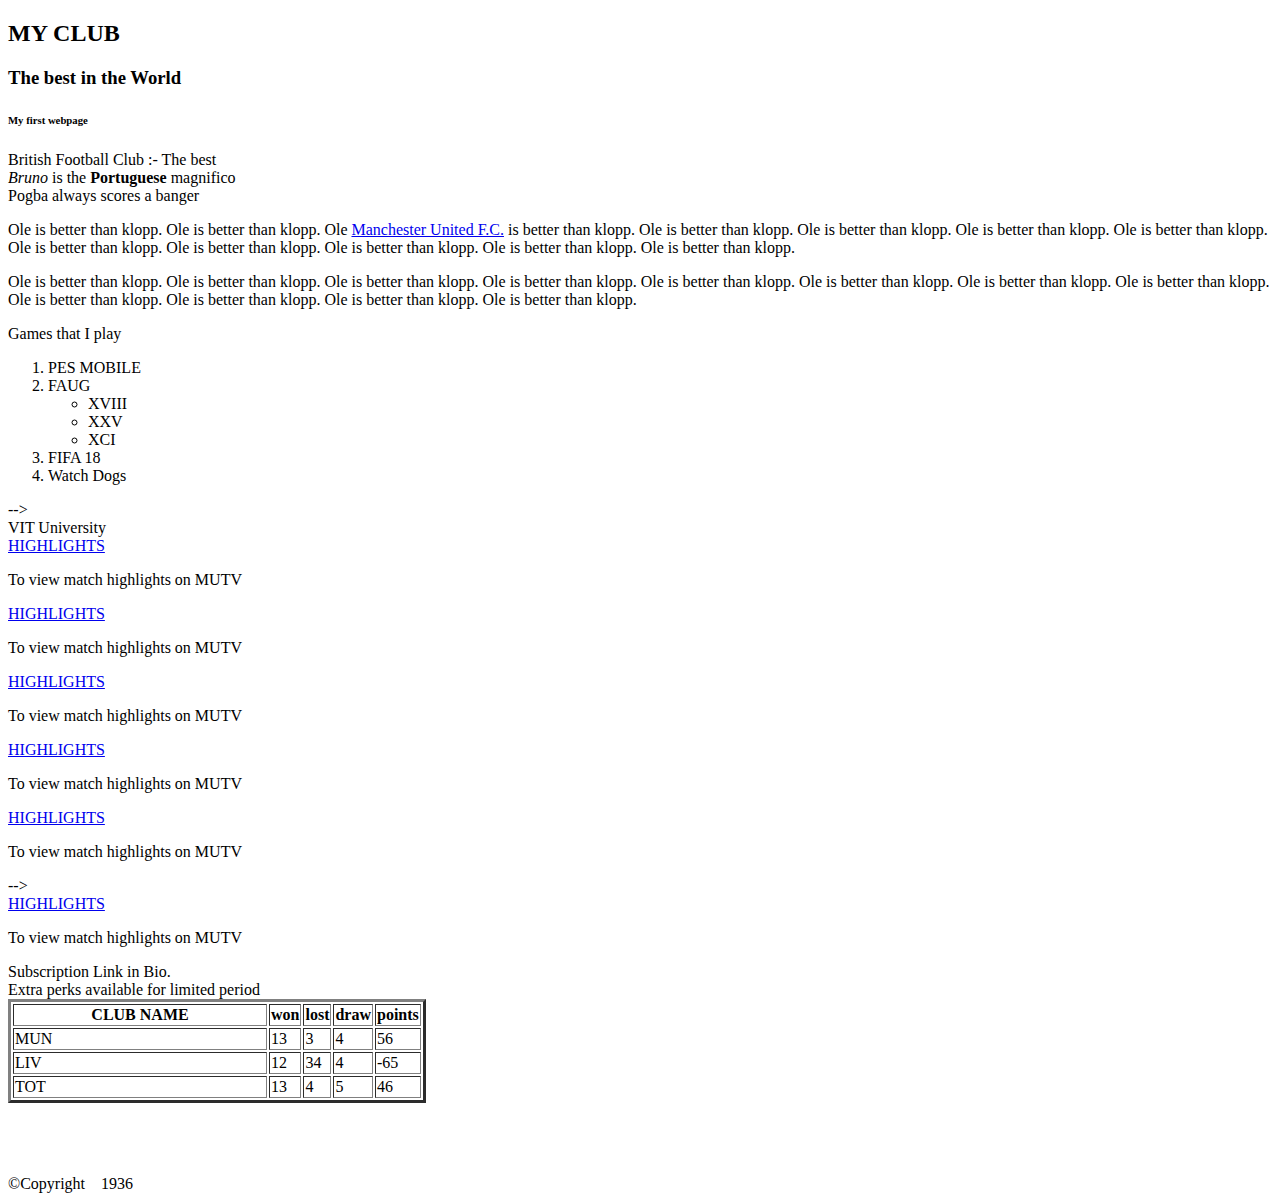
<file: index.html>
<!DOCTYPE html>
<html lang="en" dir="ltr">
  <head>
    <meta charset="utf-8"> 
    <title>
      MAN UNITED
    </title>

  </head>
  <body>
    <header height="145">
      <h2>MY CLUB</h2>
      <h3>The best in the World</h3>
      <h6>My first webpage</h6>
    </header>


    <div>British Football Club :- The best</div>
    <div><i>Bruno</i> is the <b>Portuguese</b> magnifico</div>
    <span>Pogba always scores</span>
    <span>a banger</span>

    <p>Ole is better than klopp. Ole is better than klopp. Ole <a href="https://www.manutd.com/">Manchester United F.C.</a> is better than klopp. Ole is better than klopp. Ole is better than klopp. Ole is better than klopp. Ole is better than klopp. Ole is better than klopp. Ole is better than klopp. Ole is better than klopp. Ole is better than klopp. Ole is better than klopp. </p>
    <p>Ole is better than klopp. Ole is better than klopp. Ole is better than klopp. Ole is better than klopp. Ole is better than klopp. Ole is better than klopp. Ole is better than klopp. Ole is better than klopp. Ole is better than klopp. Ole is better than klopp. Ole is better than klopp. Ole is better than klopp. </p>
    <div>
      Games that I play
    </div>
    <ol>
      <li>PES MOBILE</li>
      <li>FAUG
        <ul>
          <li>XVIII</li>
          <li>XXV</li>
          <li>XCI</li>
        </ul>

      </li>
      <li>FIFA 18</li>
      <li>Watch Dogs</li>
    </ol> -->
    <main>

      <aside>

        VIT University

      </aside>
      <article>
        <a href="#">HIGHLIGHTS</a>
        <p>To view match highlights on MUTV</p>

      </article>
      <article>
        <a href="#">HIGHLIGHTS</a>
        <p>To view match highlights on MUTV</p>

      </article>
      <article>
        <a href="#">HIGHLIGHTS</a>
        <p>To view match highlights on MUTV</p>

      </article>
      <article>
        <a href="#">HIGHLIGHTS</a>
        <p>To view match highlights on MUTV</p>

      </article>
      <article>
        <a href="#">HIGHLIGHTS</a>
        <p>To view match highlights on MUTV</p>-->

      </article><article>
        <a href="#">HIGHLIGHTS</a>
        <p>To view match highlights on MUTV</p>

      </article>

      <section>
        Subscription Link in Bio.
      </section>

      <section>
        Extra perks available for limited period
      </section> 

      <table table border="3px">
        <thead>
          <tr>
            <th width ="250">CLUB NAME</th>
            <th>won</th>
            <th>lost</th>
            <th>draw</th>
            <th>points</th>
          </tr>
        </thead>
        <tbody>
          <tr>
            <td>MUN</td><td>13</td><td>3</td>
            <td>4</td><td>56</td>

          </tr>
          <tr>
            <td>LIV</td>
            <td>12</td>
            <td>34</td>
            <td>4</td>
            <td>-65</td>
          </tr>
          <tr>
            <td>TOT</td>
            <td>13</td>
            <td>4</td>
            <td>5</td>
            <td>46</td>
          </tr>
        </tbody>
      </table>
  </main>
    <br/>
    <br/>
    <br/>
    <br/>

    <footer>&copy;Copyright &nbsp;&nbsp; 1936</footer>


  </body>
</html>
</file>
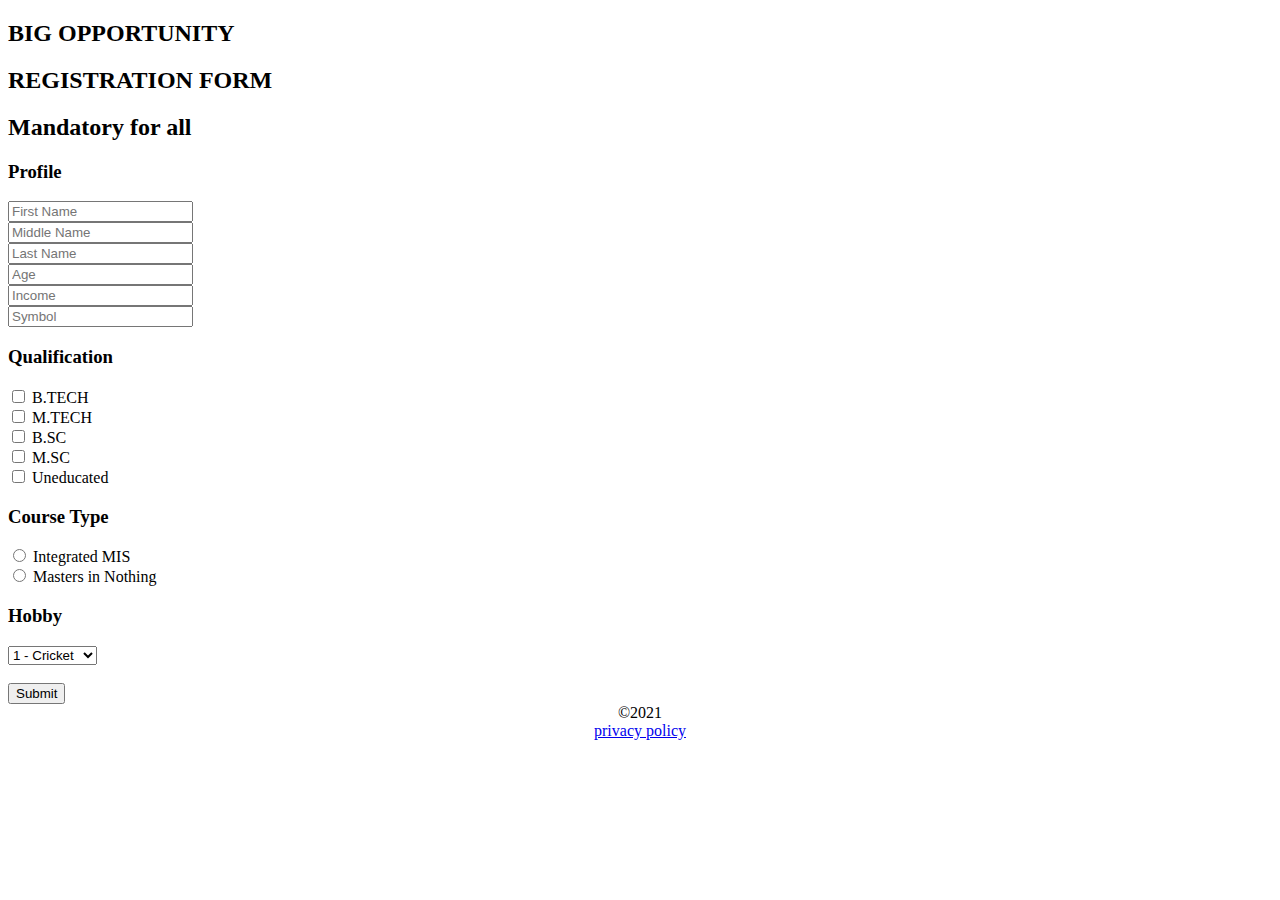
<file: project1.html>
<!DOCTYPE html>
<html lang="en" dir="ltr">
  <head>
    <meta charset="utf-8">
    <title>My First Project in HTML</title>
    <link rel="stylesheet"  href="E:\WEB_DEV\CSS\style.css" />

    <header id="main-header">
        <h2>BIG OPPORTUNITY</h2>

    </header>

  </head>
  <body>
    <header>
      <h2>REGISTRATION FORM</h2>
      <h2>Mandatory for all</h2>
    </header>
    <main>
      <!-- <section>
        <h2>INTRODUCTION</h2>
        <p>I am ADWAITA RAJ MODAK, I am from Kamardanga Howrah and I am from CSE BKT branch</p>
      </section>


      <section>


        <article class="">

          <img src="sample.jpg"/>

          <a href="#"><h4>Beast Slayer Raj in the house</h4></a>
          <p>The deadliest of warriors once invaded the land of ours , but we the people stood firm and rebelled against them
            not only to kill them but also teach a lesson the them
          </p>

        </article>

        <article class="">

          <img width="100%" src="./pexels-steve-johnson-1269968.jpg" alt="">

        </article>
      </section>
 -->


      <section id="contact-form">
        <h3>Profile</h3>


        <form class="" action="myselp.php" method="post">

          <input type="text" name="Name" placeholder="First Name" class="lg-input"/><br />
          <input type="text" name="Name" placeholder="Middle Name" class="lg-input"/><br />
          <input type="text" name="Name" placeholder="Last Name" class="lg-input"/><br />
          <input type="text" name="Age" placeholder="Age" class="lg-input"/><br />
          <input type="text" name="Income" placeholder="Income" class="lg-input"/><br />
          <input type="text" name="Symbol" placeholder="Symbol" class="lg-input"/><br />

          <h3>Qualification</h3>
          <input type="checkbox" name="Qualification" value="btech"> B.TECH <br />
          <input type="checkbox" name="Qualification" value="mtech"> M.TECH<br />

          <input type="checkbox" name="Qualification" value="bsc"> B.SC<br />
          <input type="checkbox" name="Qualification" value="msc"> M.SC<br />
          <input type="checkbox" name="Qualification" value="uneducated"> Uneducated<br />

          <h3>Course Type</h3>

          <input type="radio" name="Course" value="Course"/>  Integrated MIS
          <br/>
          <input type="radio" name="Course" value="Selection"/> Masters in Nothing
          <br/>

          <h3>Hobby</h3>
          <select class="" name="Sport">

            <option value="1">1 - Cricket
            </option>
            <option value="2">2 - Football</option>
            <option value="3">3 - Tennis</option>
            <option value="4">4 - Hockey</option>
          </select>


          <br />
          <br>
          <button type="submit" name="button">Submit</button>

        </form>


      </section>


      <footer>
        <center>&copy;2021<br/>
          <a href="#">privacy policy</a>
        </center>
      </footer>
    </main>



  </body>
</html>
</file>
